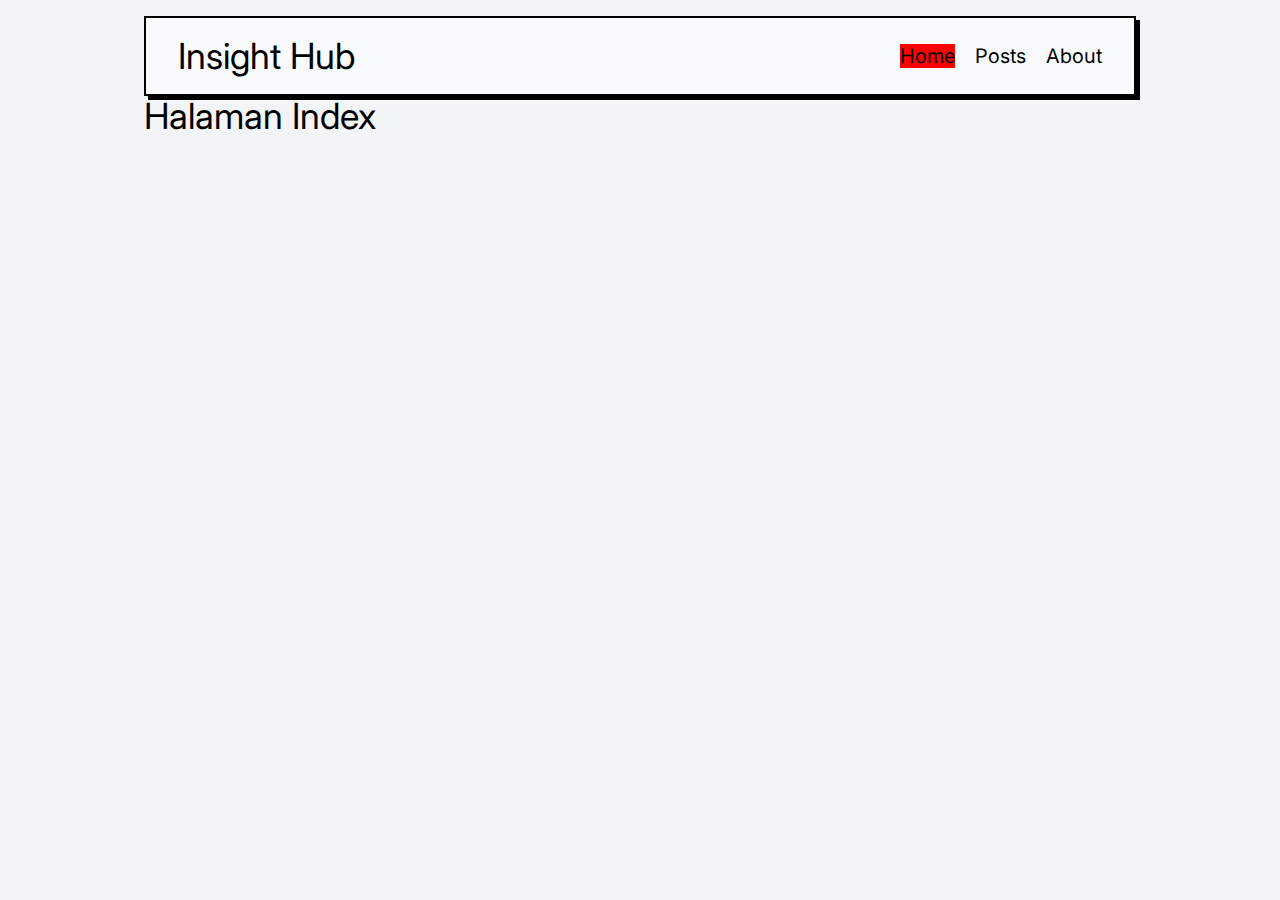
<file: index.html>
<!DOCTYPE html><html lang="en"> <head><meta charset="utf-8"><link rel="icon" type="image/svg+xml" href="/favicon.svg"><meta name="viewport" content="width=device-width"><meta name="generator" content="Astro v4.2.1"><title>Home</title><link rel="stylesheet" href="/_astro/about.Ao2ud_Y7.css" /></head> <body> <header class="h-20 mx-auto flex items-center sm:px-8 px-4 justify-between box-brutal bg-gray-50"><span class="sm:text-4xl text-3xl"><a href="/">Insight Hub</a></span><nav class="flex"><input type="checkbox" id="menu-toggle" class="sm:hidden opacity-0"/><label class="relative sm:hidden block z-[2] w-8 h-8 mr-2 cursor-pointer" for="menu-toggle"><div id="menu-icon"><span></span><span></span></div></label><ul class="text-xl sm:flex sm:gap-5 sm:static absolute left-4 top-[-100px] right-4 text-center z-[2] transition-transform"><li><a class="active" href="/">Home</a></li><li><a class="" href="/posts">Posts<!-- --> </a></li><li><a class="" href="/about">About<!-- --> </a></li></ul></nav></header> <main> <article>  <h1 class="text-4xl">Halaman Index</h1>  </article> </main> <!-- Footer --> </body></html>
</file>
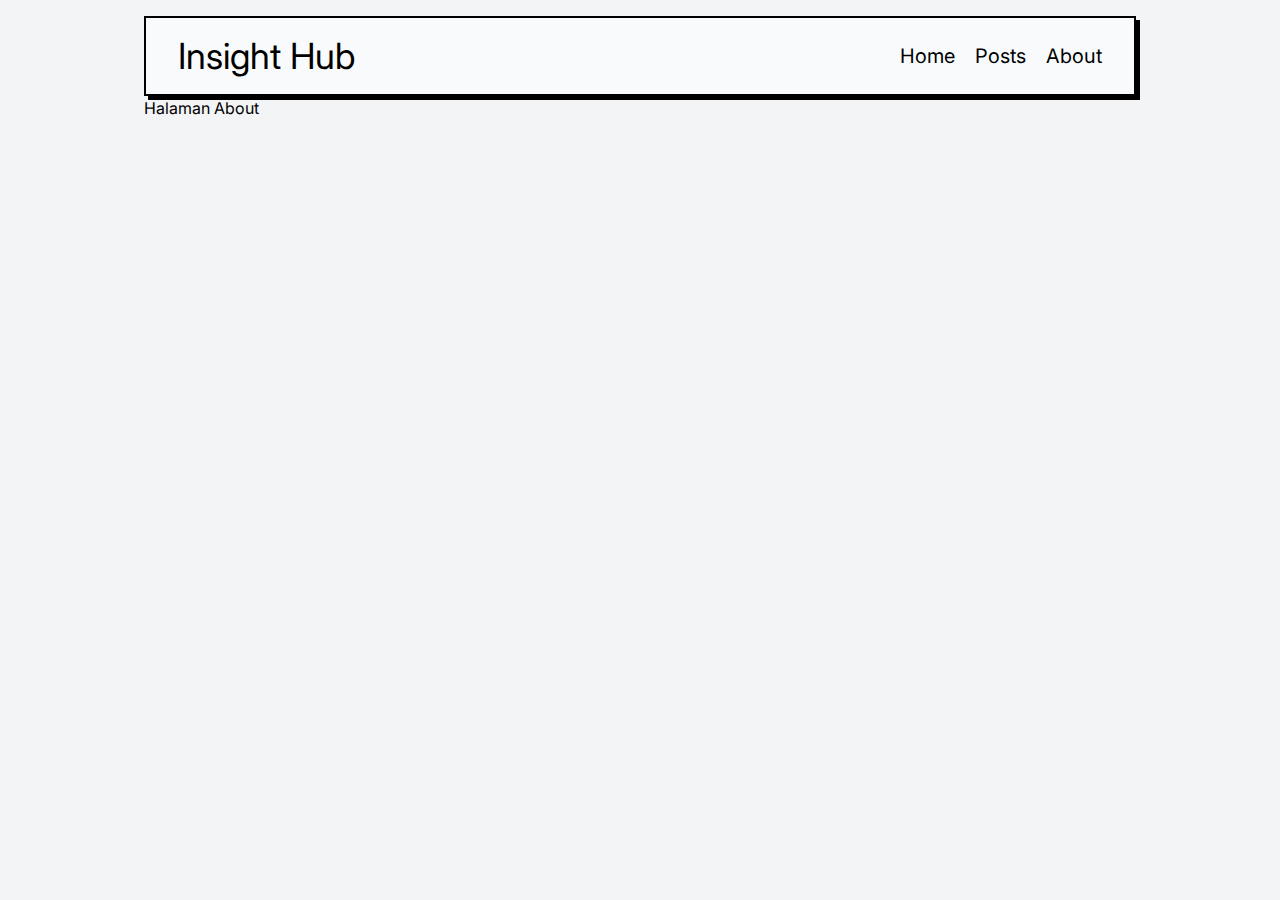
<file: about/index.html>
<!DOCTYPE html><html lang="en"> <head><meta charset="utf-8"><link rel="icon" type="image/svg+xml" href="/favicon.svg"><meta name="viewport" content="width=device-width"><meta name="generator" content="Astro v4.2.1"><title></title><link rel="stylesheet" href="/_astro/about.Ao2ud_Y7.css" /></head> <body> <header class="h-20 mx-auto flex items-center sm:px-8 px-4 justify-between box-brutal bg-gray-50"><span class="sm:text-4xl text-3xl"><a href="/">Insight Hub</a></span><nav class="flex"><input type="checkbox" id="menu-toggle" class="sm:hidden opacity-0"/><label class="relative sm:hidden block z-[2] w-8 h-8 mr-2 cursor-pointer" for="menu-toggle"><div id="menu-icon"><span></span><span></span></div></label><ul class="text-xl sm:flex sm:gap-5 sm:static absolute left-4 top-[-100px] right-4 text-center z-[2] transition-transform"><li><a class="" href="/">Home</a></li><li><a class="" href="/posts">Posts<!-- --> </a></li><li><a class="" href="/about">About<!-- --> </a></li></ul></nav></header> <main> <article>  <h1>Halaman About</h1>  </article> </main> <!-- Footer --> </body></html>
</file>
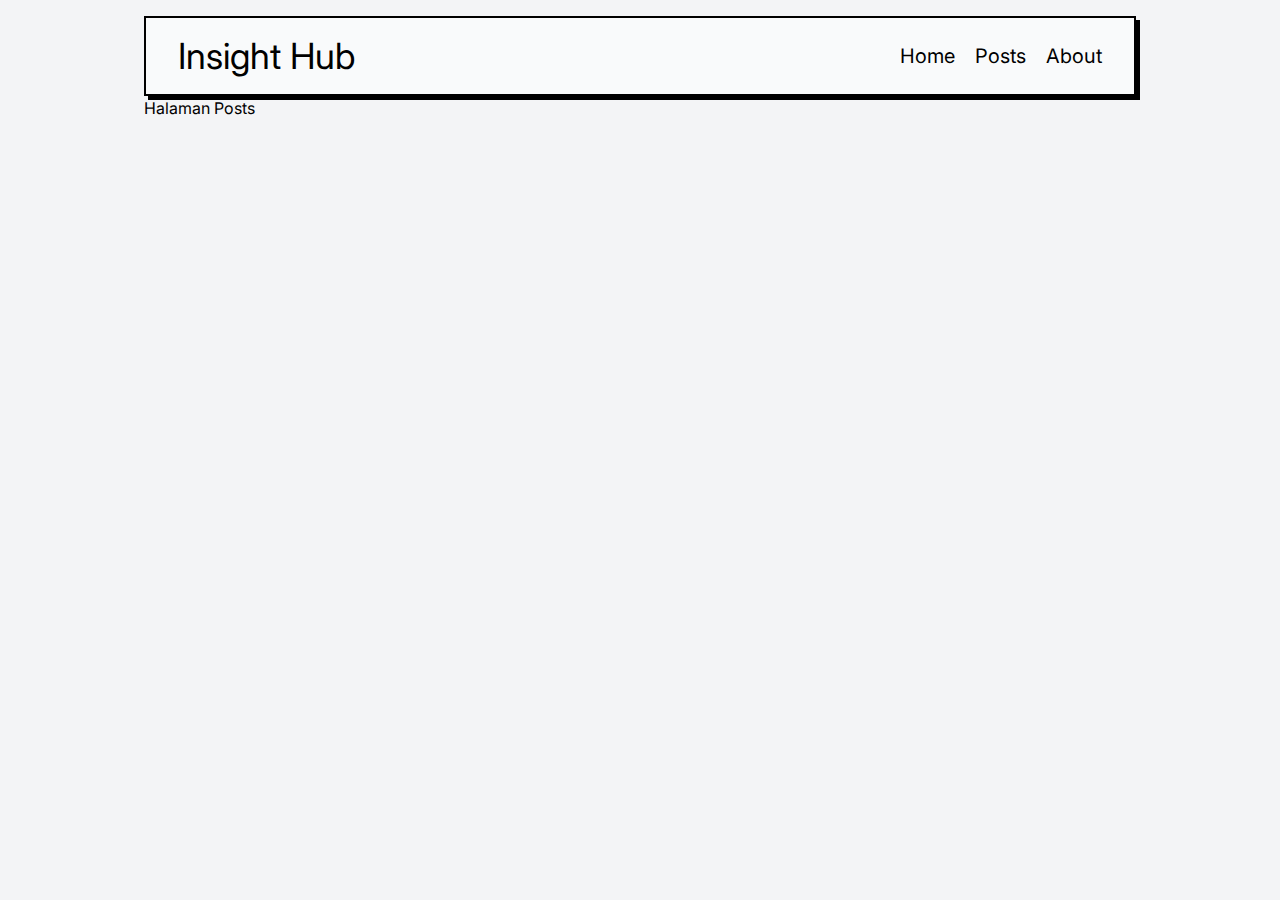
<file: posts/index.html>
<!DOCTYPE html><html lang="en"> <head><meta charset="utf-8"><link rel="icon" type="image/svg+xml" href="/favicon.svg"><meta name="viewport" content="width=device-width"><meta name="generator" content="Astro v4.2.1"><title></title><link rel="stylesheet" href="/_astro/about.Ao2ud_Y7.css" /></head> <body> <header class="h-20 mx-auto flex items-center sm:px-8 px-4 justify-between box-brutal bg-gray-50"><span class="sm:text-4xl text-3xl"><a href="/">Insight Hub</a></span><nav class="flex"><input type="checkbox" id="menu-toggle" class="sm:hidden opacity-0"/><label class="relative sm:hidden block z-[2] w-8 h-8 mr-2 cursor-pointer" for="menu-toggle"><div id="menu-icon"><span></span><span></span></div></label><ul class="text-xl sm:flex sm:gap-5 sm:static absolute left-4 top-[-100px] right-4 text-center z-[2] transition-transform"><li><a class="" href="/">Home</a></li><li><a class="" href="/posts">Posts<!-- --> </a></li><li><a class="" href="/about">About<!-- --> </a></li></ul></nav></header> <main> <article>  <h1>Halaman Posts</h1>  </article> </main> <!-- Footer --> </body></html>
</file>
<file: _astro/about.Ao2ud_Y7.css>
@import"https://fonts.googleapis.com/css2?family=Inter:wght@300;400;500;600;700&family=JetBrains+Mono&display=swap";*,:before,:after{box-sizing:border-box;border-width:0;border-style:solid;border-color:#e5e7eb}:before,:after{--tw-content: ""}html,:host{line-height:1.5;-webkit-text-size-adjust:100%;-moz-tab-size:4;-o-tab-size:4;tab-size:4;font-family:ui-sans-serif,system-ui,sans-serif,"Apple Color Emoji","Segoe UI Emoji",Segoe UI Symbol,"Noto Color Emoji";font-feature-settings:normal;font-variation-settings:normal;-webkit-tap-highlight-color:transparent}body{margin:0;line-height:inherit}hr{height:0;color:inherit;border-top-width:1px}abbr:where([title]){-webkit-text-decoration:underline dotted;text-decoration:underline dotted}h1,h2,h3,h4,h5,h6{font-size:inherit;font-weight:inherit}a{color:inherit;text-decoration:inherit}b,strong{font-weight:bolder}code,kbd,samp,pre{font-family:ui-monospace,SFMono-Regular,Menlo,Monaco,Consolas,Liberation Mono,Courier New,monospace;font-feature-settings:normal;font-variation-settings:normal;font-size:1em}small{font-size:80%}sub,sup{font-size:75%;line-height:0;position:relative;vertical-align:baseline}sub{bottom:-.25em}sup{top:-.5em}table{text-indent:0;border-color:inherit;border-collapse:collapse}button,input,optgroup,select,textarea{font-family:inherit;font-feature-settings:inherit;font-variation-settings:inherit;font-size:100%;font-weight:inherit;line-height:inherit;color:inherit;margin:0;padding:0}button,select{text-transform:none}button,[type=button],[type=reset],[type=submit]{-webkit-appearance:button;background-color:transparent;background-image:none}:-moz-focusring{outline:auto}:-moz-ui-invalid{box-shadow:none}progress{vertical-align:baseline}::-webkit-inner-spin-button,::-webkit-outer-spin-button{height:auto}[type=search]{-webkit-appearance:textfield;outline-offset:-2px}::-webkit-search-decoration{-webkit-appearance:none}::-webkit-file-upload-button{-webkit-appearance:button;font:inherit}summary{display:list-item}blockquote,dl,dd,h1,h2,h3,h4,h5,h6,hr,figure,p,pre{margin:0}fieldset{margin:0;padding:0}legend{padding:0}ol,ul,menu{list-style:none;margin:0;padding:0}dialog{padding:0}textarea{resize:vertical}input::-moz-placeholder,textarea::-moz-placeholder{opacity:1;color:#9ca3af}input::placeholder,textarea::placeholder{opacity:1;color:#9ca3af}button,[role=button]{cursor:pointer}:disabled{cursor:default}img,svg,video,canvas,audio,iframe,embed,object{display:block;vertical-align:middle}img,video{max-width:100%;height:auto}[hidden]{display:none}*,:before,:after{--tw-border-spacing-x: 0;--tw-border-spacing-y: 0;--tw-translate-x: 0;--tw-translate-y: 0;--tw-rotate: 0;--tw-skew-x: 0;--tw-skew-y: 0;--tw-scale-x: 1;--tw-scale-y: 1;--tw-pan-x: ;--tw-pan-y: ;--tw-pinch-zoom: ;--tw-scroll-snap-strictness: proximity;--tw-gradient-from-position: ;--tw-gradient-via-position: ;--tw-gradient-to-position: ;--tw-ordinal: ;--tw-slashed-zero: ;--tw-numeric-figure: ;--tw-numeric-spacing: ;--tw-numeric-fraction: ;--tw-ring-inset: ;--tw-ring-offset-width: 0px;--tw-ring-offset-color: #fff;--tw-ring-color: rgb(59 130 246 / .5);--tw-ring-offset-shadow: 0 0 #0000;--tw-ring-shadow: 0 0 #0000;--tw-shadow: 0 0 #0000;--tw-shadow-colored: 0 0 #0000;--tw-blur: ;--tw-brightness: ;--tw-contrast: ;--tw-grayscale: ;--tw-hue-rotate: ;--tw-invert: ;--tw-saturate: ;--tw-sepia: ;--tw-drop-shadow: ;--tw-backdrop-blur: ;--tw-backdrop-brightness: ;--tw-backdrop-contrast: ;--tw-backdrop-grayscale: ;--tw-backdrop-hue-rotate: ;--tw-backdrop-invert: ;--tw-backdrop-opacity: ;--tw-backdrop-saturate: ;--tw-backdrop-sepia: }::backdrop{--tw-border-spacing-x: 0;--tw-border-spacing-y: 0;--tw-translate-x: 0;--tw-translate-y: 0;--tw-rotate: 0;--tw-skew-x: 0;--tw-skew-y: 0;--tw-scale-x: 1;--tw-scale-y: 1;--tw-pan-x: ;--tw-pan-y: ;--tw-pinch-zoom: ;--tw-scroll-snap-strictness: proximity;--tw-gradient-from-position: ;--tw-gradient-via-position: ;--tw-gradient-to-position: ;--tw-ordinal: ;--tw-slashed-zero: ;--tw-numeric-figure: ;--tw-numeric-spacing: ;--tw-numeric-fraction: ;--tw-ring-inset: ;--tw-ring-offset-width: 0px;--tw-ring-offset-color: #fff;--tw-ring-color: rgb(59 130 246 / .5);--tw-ring-offset-shadow: 0 0 #0000;--tw-ring-shadow: 0 0 #0000;--tw-shadow: 0 0 #0000;--tw-shadow-colored: 0 0 #0000;--tw-blur: ;--tw-brightness: ;--tw-contrast: ;--tw-grayscale: ;--tw-hue-rotate: ;--tw-invert: ;--tw-saturate: ;--tw-sepia: ;--tw-drop-shadow: ;--tw-backdrop-blur: ;--tw-backdrop-brightness: ;--tw-backdrop-contrast: ;--tw-backdrop-grayscale: ;--tw-backdrop-hue-rotate: ;--tw-backdrop-invert: ;--tw-backdrop-opacity: ;--tw-backdrop-saturate: ;--tw-backdrop-sepia: }.absolute{position:absolute}.relative{position:relative}.left-4{left:1rem}.right-4{right:1rem}.top-\[-100px\]{top:-100px}.z-\[2\]{z-index:2}.mx-auto{margin-left:auto;margin-right:auto}.mr-2{margin-right:.5rem}.block{display:block}.flex{display:flex}.h-20{height:5rem}.h-8{height:2rem}.w-8{width:2rem}.cursor-pointer{cursor:pointer}.items-center{align-items:center}.justify-between{justify-content:space-between}.bg-gray-50{--tw-bg-opacity: 1;background-color:rgb(249 250 251 / var(--tw-bg-opacity))}.px-4{padding-left:1rem;padding-right:1rem}.text-center{text-align:center}.text-3xl{font-size:1.875rem;line-height:2.25rem}.text-4xl{font-size:2.25rem;line-height:2.5rem}.text-xl{font-size:1.25rem;line-height:1.75rem}.opacity-0{opacity:0}.transition-transform{transition-property:transform;transition-timing-function:cubic-bezier(.4,0,.2,1);transition-duration:.15s}@media (min-width: 640px){.sm\:static{position:static}.sm\:flex{display:flex}.sm\:hidden{display:none}.sm\:gap-5{gap:1.25rem}.sm\:px-8{padding-left:2rem;padding-right:2rem}.sm\:text-4xl{font-size:2.25rem;line-height:2.5rem}}body{width:100%}@media (min-width: 640px){body{max-width:640px}}@media (min-width: 768px){body{max-width:768px}}@media (min-width: 1024px){body{max-width:1024px}}@media (min-width: 1280px){body{max-width:1280px}}@media (min-width: 1536px){body{max-width:1536px}}body{margin-left:auto;margin-right:auto;max-width:1024px;--tw-bg-opacity: 1;background-color:rgb(243 244 246 / var(--tw-bg-opacity));padding:1rem;font-family:Inter,sans-serif}@media (prefers-color-scheme: dark){body{--tw-bg-opacity: 1;background-color:rgb(55 65 81 / var(--tw-bg-opacity))}}.box-brutal{border-width:2px;--tw-border-opacity: 1;border-color:rgb(0 0 0 / var(--tw-border-opacity));--tw-shadow: 4px 4px 0 rgba(0,0,0,1);--tw-shadow-colored: 4px 4px 0 var(--tw-shadow-color);box-shadow:var(--tw-ring-offset-shadow, 0 0 #0000),var(--tw-ring-shadow, 0 0 #0000),var(--tw-shadow)}#menu-icon span{position:absolute;height:4px;width:100%;border-radius:.25rem;--tw-bg-opacity: 1;background-color:rgb(0 0 0 / var(--tw-bg-opacity));transition:all .2s cubic-bezier(.1,.82,.76,.965)}#menu-icon span:nth-child(1){top:8px}#menu-icon span:nth-child(2){bottom:8px}label:hover #menu-icon span:nth-child(1){width:calc(100% + 3px)}label:hover #menu-icon span:nth-child(2){width:calc(100% - 15px)}#menu-toggle:checked~label #menu-icon span{width:100%}#menu-toggle:checked~label #menu-icon span:nth-child(1){transform:rotate(45deg);top:14px}#menu-toggle:checked~label #menu-icon span:nth-child(2){transform:rotate(-45deg);bottom:15px}#menu-toggle:checked~ul{top:90px;display:flex;flex-direction:column;justify-content:space-between;border-left-width:2px;border-right-width:2px;border-bottom-width:2px;--tw-border-opacity: 1;border-color:rgb(0 0 0 / var(--tw-border-opacity));--tw-bg-opacity: 1;background-color:rgb(249 250 251 / var(--tw-bg-opacity));--tw-shadow: 4px 4px 0 rgba(0,0,0,1);--tw-shadow-colored: 4px 4px 0 var(--tw-shadow-color);box-shadow:var(--tw-ring-offset-shadow, 0 0 #0000),var(--tw-ring-shadow, 0 0 #0000),var(--tw-shadow)}@media (min-width: 640px){#menu-toggle:checked~ul{flex-direction:row;border-style:none;--tw-shadow: 0 0 #0000;--tw-shadow-colored: 0 0 #0000;box-shadow:var(--tw-ring-offset-shadow, 0 0 #0000),var(--tw-ring-shadow, 0 0 #0000),var(--tw-shadow)}}#menu-toggle:checked~ul li{padding-top:2rem;padding-bottom:2rem}@media (min-width: 640px){#menu-toggle:checked~ul li{padding-top:0;padding-bottom:0}}header nav ul li a.active{background-color:red}
</file>
